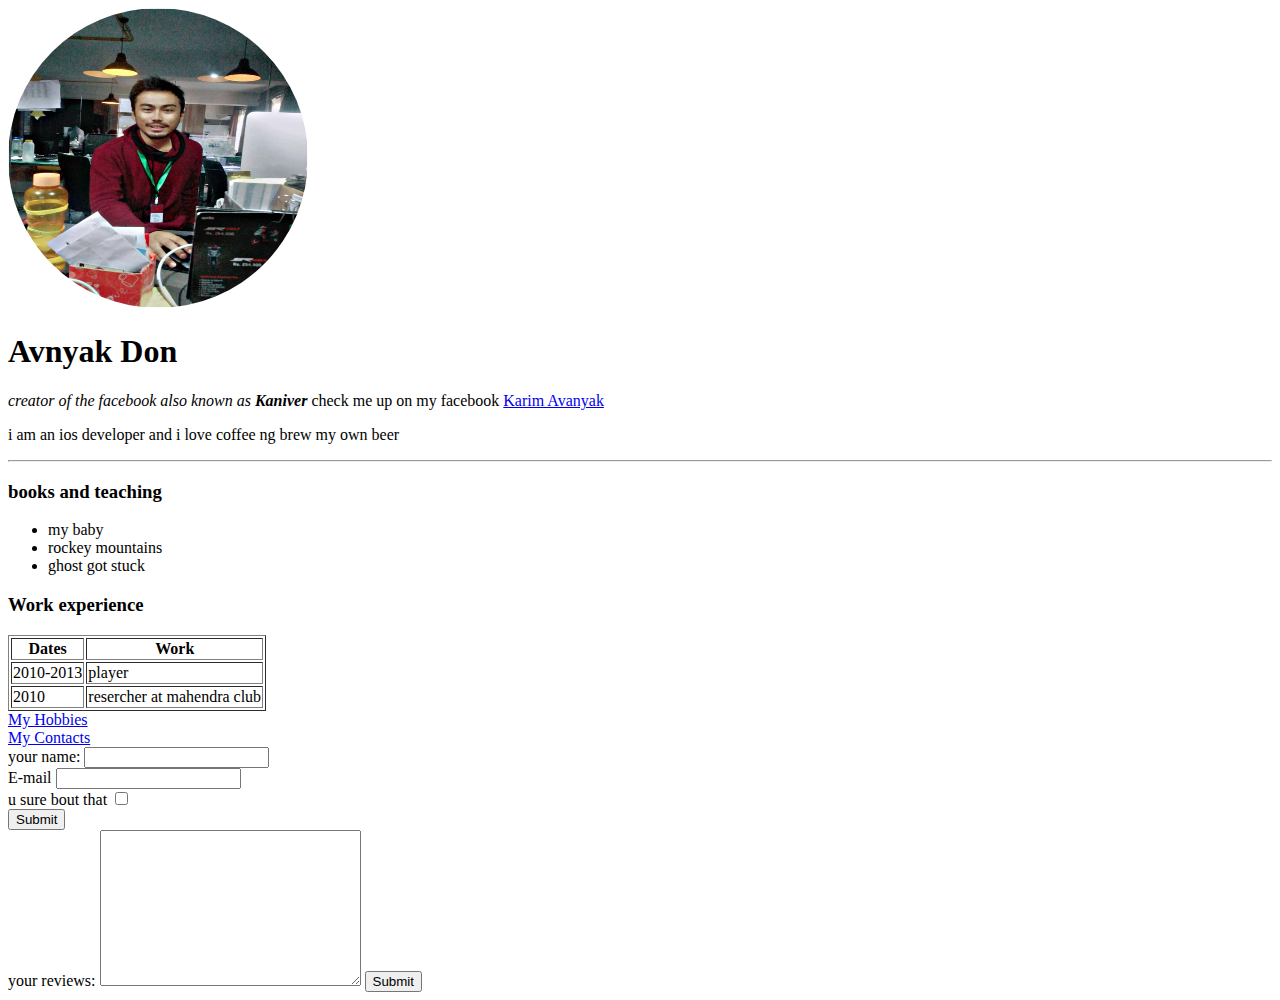
<file: index.html>
<!DOCTYPE html>
<html lang="en">
  <head>
    <meta charset="UTF-8" />
    <meta http-equiv="X-UA-Compatible" content="IE=edge" />
    <meta name="viewport" content="width=device-width, initial-scale=1.0" />
    <link rel="stylesheet" href="index.css" />
    <title>Have fun</title>
  </head>
  <body>
    <img class="sizer" src="images/Avk.jpg" alt="chill guy" />
    <h1>Avnyak Don</h1>
    <p>
      <em>creator of the facebook also known as <strong>Kaniver</strong></em>
      check me up on my facebook
      <a href="https://www.facebook.com/avanyak.rajvanshi/">Karim Avanyak</a>
    </p>
    <p>i am an ios developer and i love coffee ng brew my own beer</p>
    <hr />

    <h3>books and teaching</h3>
    <ul>
      <li>my baby</li>
      <li>rockey mountains</li>
      <li>ghost got stuck</li>
    </ul>
    <h3>Work experience</h3>

    <table border="1px">
      <thead>
        <tr>
          <th>Dates</th>
          <th>Work</th>
        </tr>
      </thead>

      <tbody>
        <tr>
          <td>2010-2013</td>
          <td>player</td>
        </tr>
        <tr>
          <td>2010</td>
          <td>resercher at mahendra club</td>
        </tr>
      </tbody>
    </table>

    <a href="hobbies.html">My Hobbies</a> <br />

    <a href="contact.html">My Contacts</a>

    <form action="mailto:avanyak@paracosma.com" method:"post" enctype="text/plain">
      <label for=" ">your name:</label>
      <input type="text" name="my name" id=""> <br>

      <label for="email" name="my email"> E-mail </label>
      <input type="email" name="" id=""> <br>
      
      <label for="">u sure bout that</label>
      
      <input type="checkbox" name="" id=""> <br>
      <input type="submit" name="" id=""> <br>

      <label for="">your reviews:</label>
        <textarea name="" id="" cols="30" rows="10"></textarea>
      <input type="submit">

    </form>
  </body>
</html>
</file>
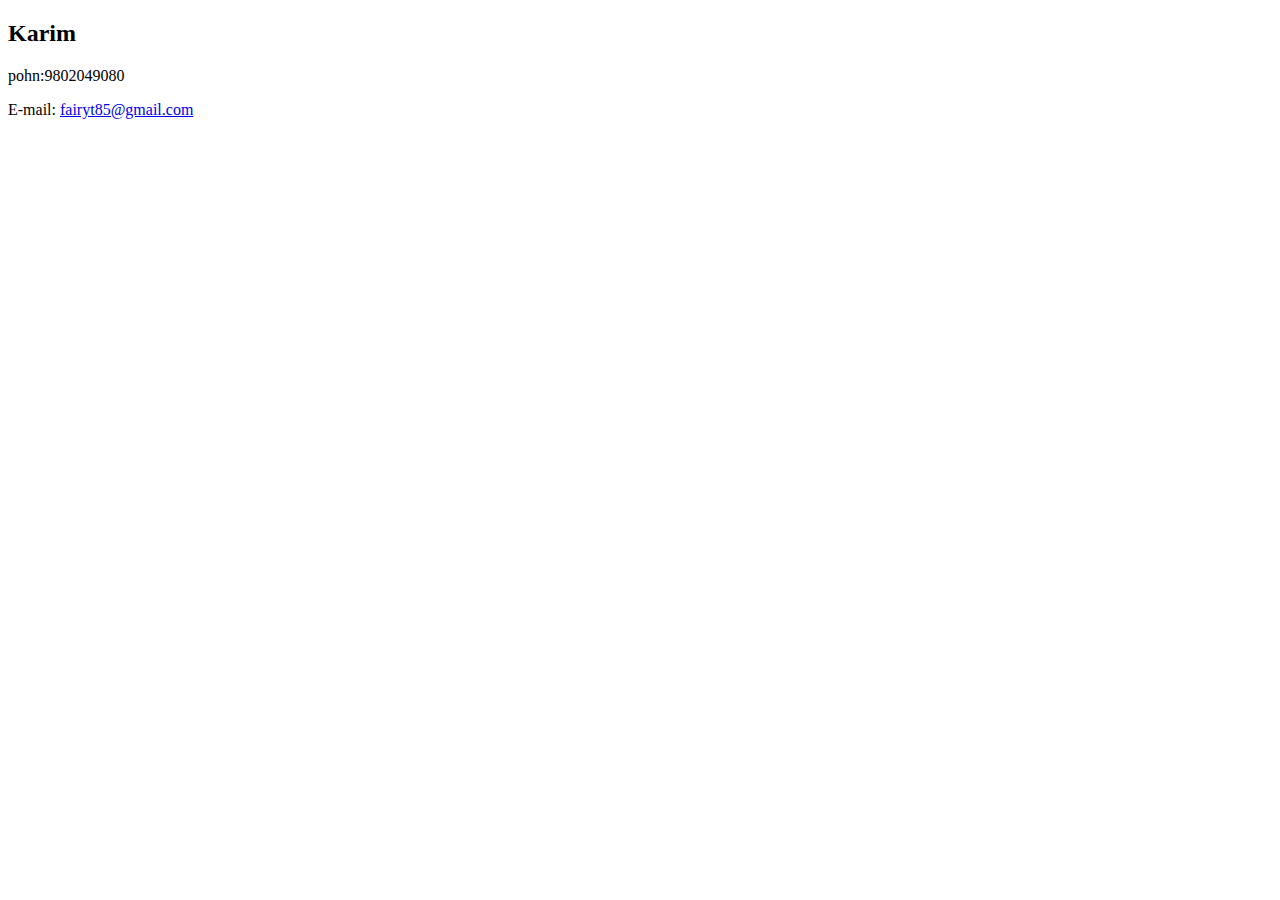
<file: contact.html>
<!DOCTYPE html>
<html lang="en">
<head>
  <meta charset="UTF-8">
  <meta http-equiv="X-UA-Compatible" content="IE=edge">
  <meta name="viewport" content="width=device-width, initial-scale=1.0">
  <title>Contacts</title>
</head>
<body>
  <h2>Karim</h2>
  <p>pohn:9802049080</p>
  <p>E-mail: <a href=https://accounts.google.com/SignOutOptions?hl=en&continue=https://mail.google.com/mail&service=mail">fairyt85@gmail.com </a></p>



</body>
</html>
</file>
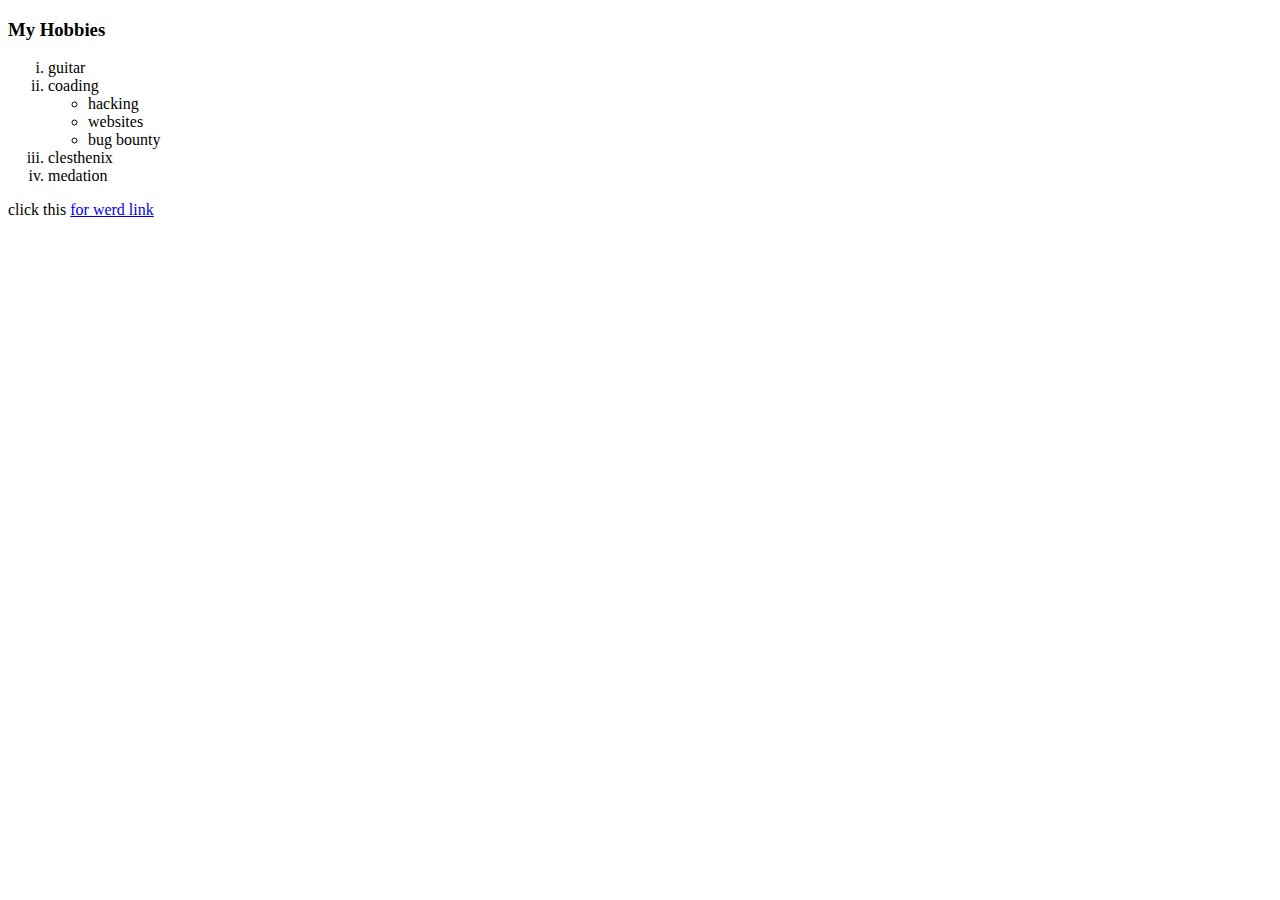
<file: hobbies.html>
<!DOCTYPE html>
<html lang="en">
  <head>
    <meta charset="UTF-8" />
    <meta http-equiv="X-UA-Compatible" content="IE=edge" />
    <meta name="viewport" content="width=device-width, initial-scale=1.0" />
    <title>Document</title>
  </head>
  <body></body>
</html>

<h3>My Hobbies</h3>
<ol type="i">
  <li>guitar</li>
  <li>
    coading
    <ul>
      <li>hacking</li>
      <li>websites</li>
      <li>bug bounty</li>
    </ul>
  </li>
  <li>clesthenix</li>
  <li>medation</li>
</ol>
<p>click this

<a href="https://www.google.com/search?q=here+meaning&rlz=1C1CHBF_enNP798NP798&hl=en&sxsrf=AOaemvK8Z0UT3Ql7aRFZx482Gd47Mv6vAA%3A1633222007681&ei=d_1YYaL8KJaC4-EPvI-a0A8&oq=here+meaning&gs_lcp=[base64]&sclient=gws-wiz">for werd link</a>  </p>
</file>
<file: index.css>
.sizer {
  width: 300px;
  height: 300px;
  border-radius: 50%;
}
</file>
